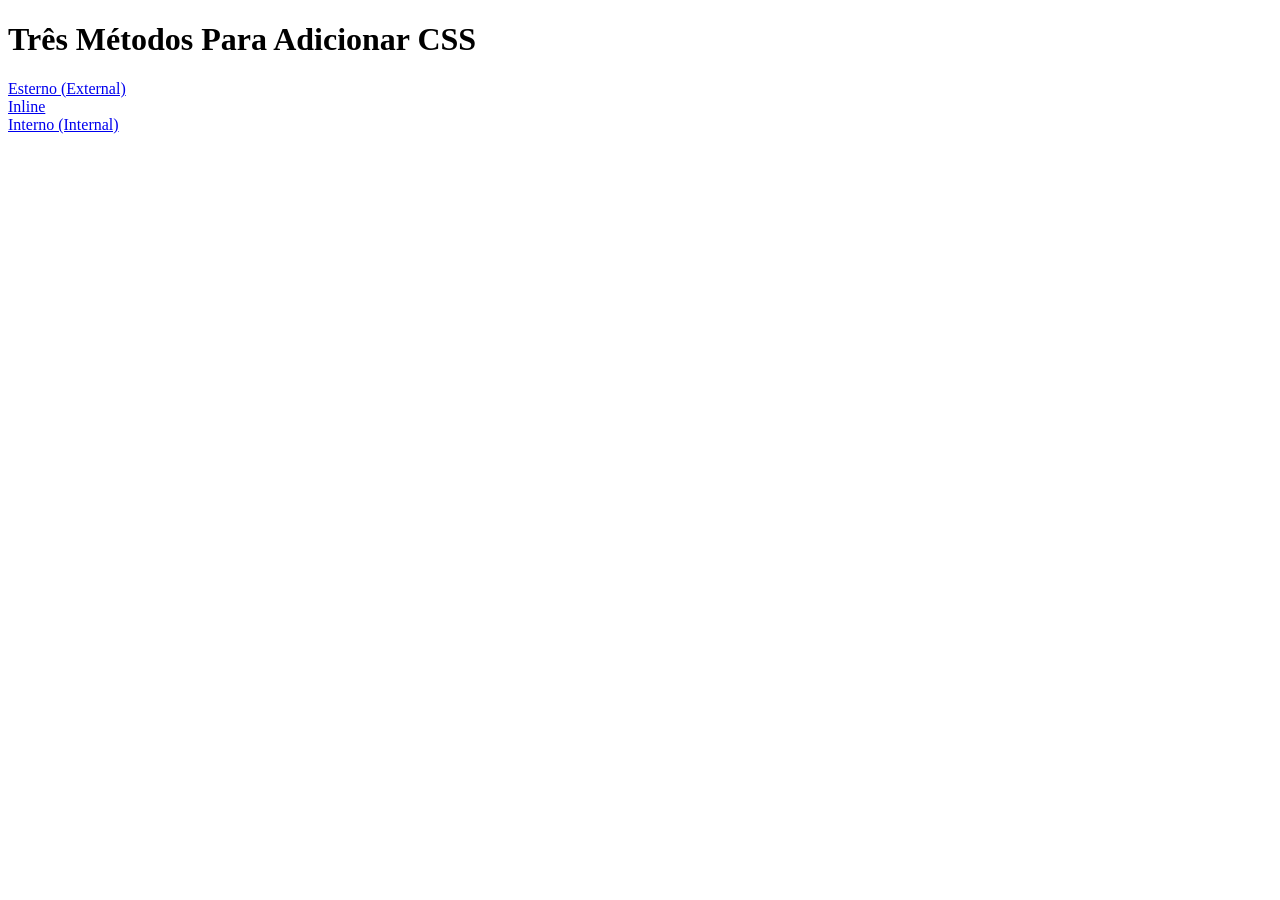
<file: 1.1/index.html>
<!DOCTYPE html>
<html lang="pt-BR">

<head>
  <meta charset="UTF-8">
  <title>Adding CSS</title>
</head>

	<body>
	  <h1>Três Métodos Para Adicionar CSS</h1>
	  <!-- Crie 3 Links para 3 Páginas Web: inline, internal e external -->
	
	  <a href="./external.html">Esterno (External)</a> <br />
	  <a href="./inline.html">Inline</a> <br />
	  <a href="./internal.html">Interno (Internal)</a> <br />
		</body>
</html>
</file>
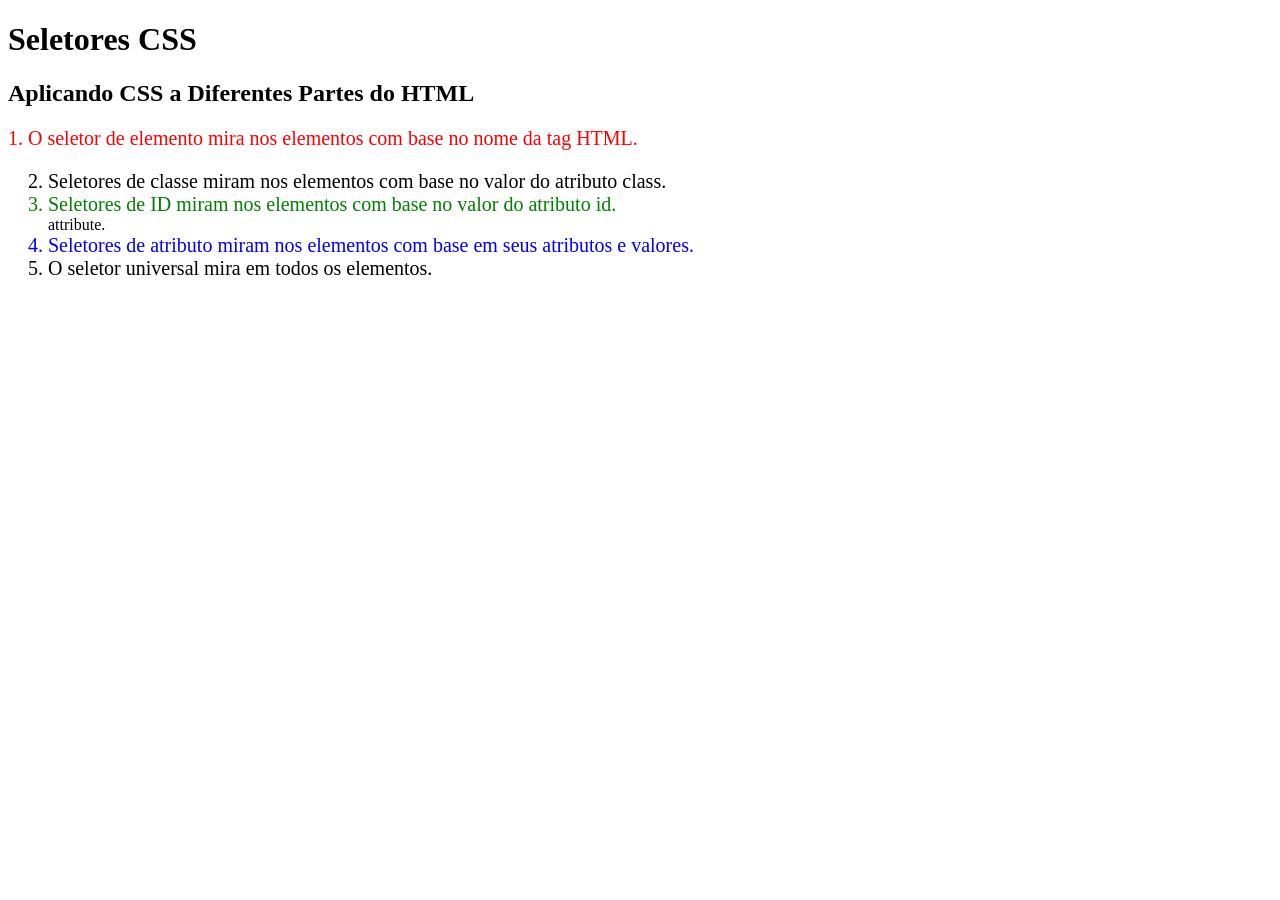
<file: 2.1/index.html>
<!DOCTYPE html>
<html lang="pt-BR">

<head>
  <meta charset="UTF-8">
  <title>Seletores CSS</title>
  <link rel="stylesheet" href="./style.css" />
</head>

<body>
  <h1>Seletores CSS</h1>
  <h2>Aplicando CSS a Diferentes Partes do HTML</h2>
  <!-- TODO 1: Faça com que o CSS para todos as tags de parágrafo fiquem "color: red" -->
  <p class="note">1. O seletor de elemento mira nos elementos com base no nome da tag HTML.</p>

  <ol>
    <!-- TODO 2: Faça que o CSS de todos os elementos com a classe "note" tenham "font-size: 20px" -->
    <li class="note" value="2">Seletores de classe miram nos elementos com base no valor do atributo class.</li>

    <!-- TODO 3: Faça com que o CSS com o id "id-selector-demo" tenha "color: green" -->
    <li class="note" id="id-selector-demo" value="3">Seletores de ID miram nos elementos com base no valor do atributo id.</li>
      attribute.</li>

    <!-- TODO 4: Faça com que o CSS para os elementos li com "value" setados para "4" tanham "color: blue" -->
    <li class="note" value="4">Seletores de atributo miram nos elementos com base em seus atributos e valores.</li>

    <!-- TODO 5: Faça com que todos os elementos tenham "text-align: center" -->
    <li class="note" value="5">O seletor universal mira em todos os elementos.</li>
  </ol>
</body>

</html>
</file>
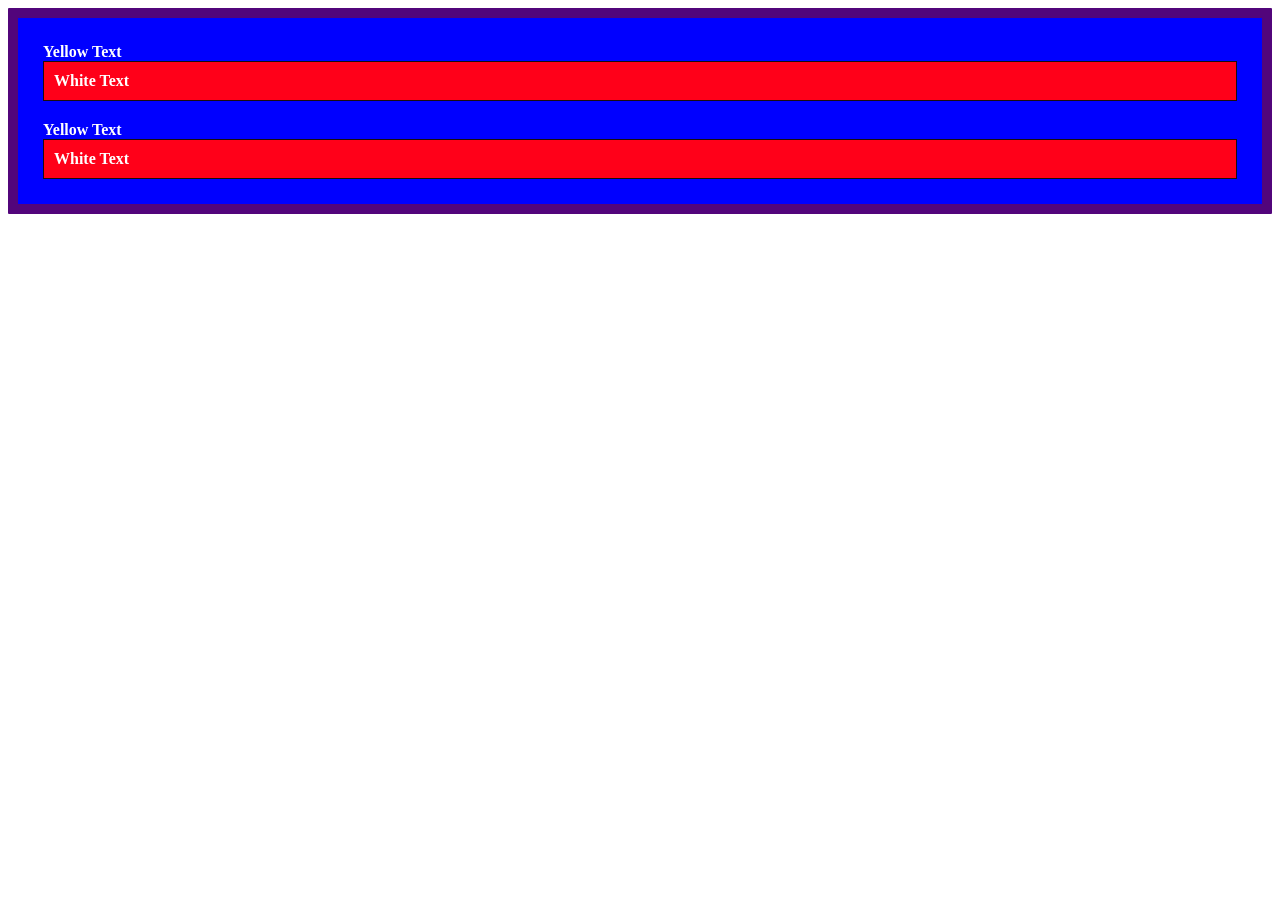
<file: 2.10/index.html>
<!DOCTYPE html>
<html lang="pt-BR">

<head>
  <meta charset="UTF-8">
  <title>CSS Cascade</title>
  <link rel="stylesheet" href="./style.css">
</head>

<body>
  <div id="outer-box" class="box">
    <div class="box">
      <p>Yellow Text</p>
      <div class="box inner-box">
        <p class="white-text">White Text</p>
      </div>
    </div>
    <div class="box">
      <p>Yellow Text</p>
      <div class="box inner-box">
        <p class="white-text">White Text</p>
      </div>
    </div>
  </div>
</body>

</html>
</file>
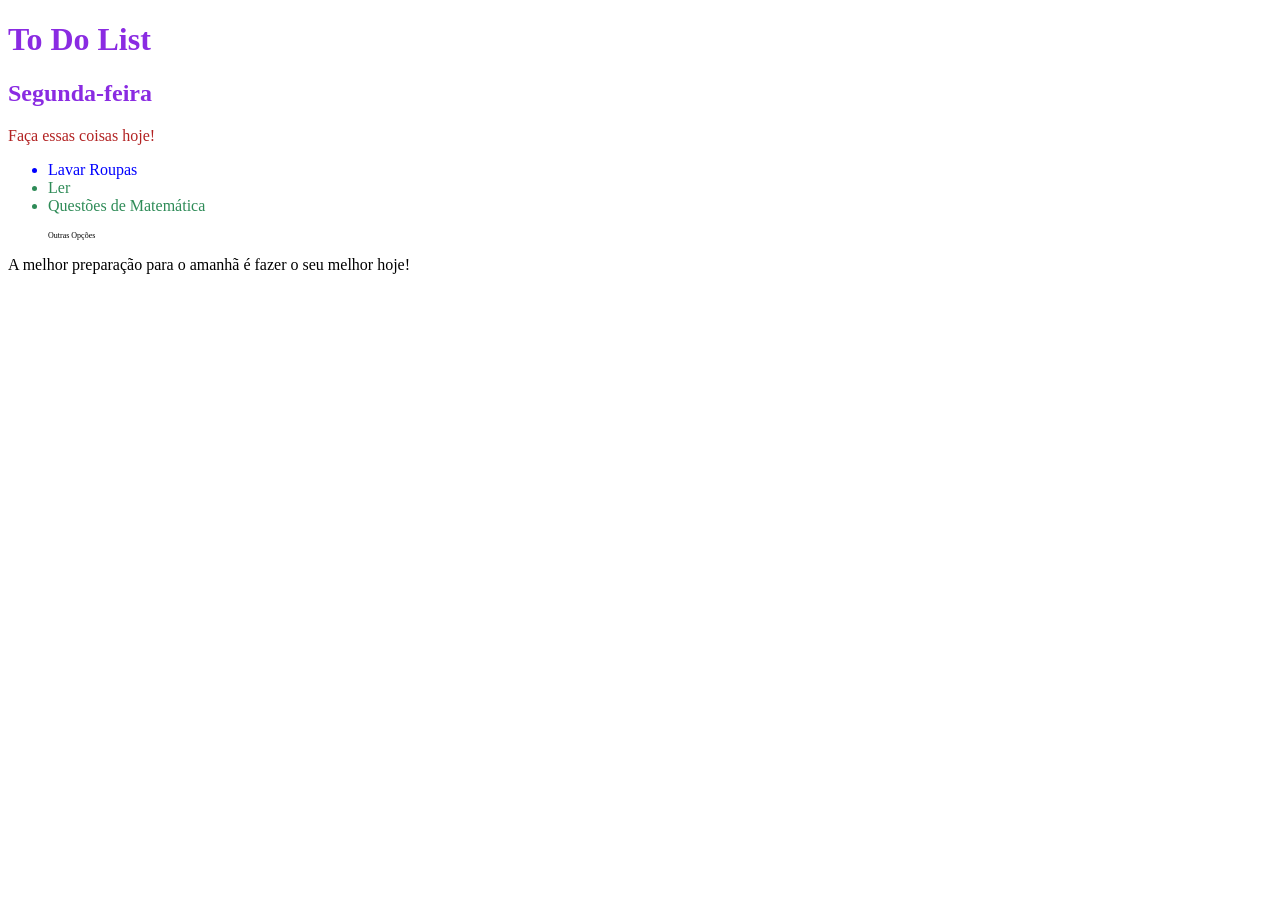
<file: 2.11/index.html>
<!DOCTYPE html>
<html lang="pt-BR">

<head>
  <meta charset="UTF-8">
  <title>Combining CSS Selectors</title>
  <link rel="stylesheet" href="./style.css">
</head>

<!-- Não altere nenhum código HTML! -->

<body>
  <h1>To Do List</h1>
  <h2>Segunda-feira</h2>
  <div class="box">
    <p class="done">Faça essas coisas hoje!</p>
    <ul class="list">
      <li>Lavar Roupas</li>
      <li class="done">Ler</li>
      <li class="done">Questões de Matemática</li>
    </ul>
  </div>

  <ul>
    <p class="done">Outras Opções</p>
  </ul>
  <p>A melhor preparação para o amanhã é fazer o seu melhor hoje!</p>

</body>

</html>
</file>
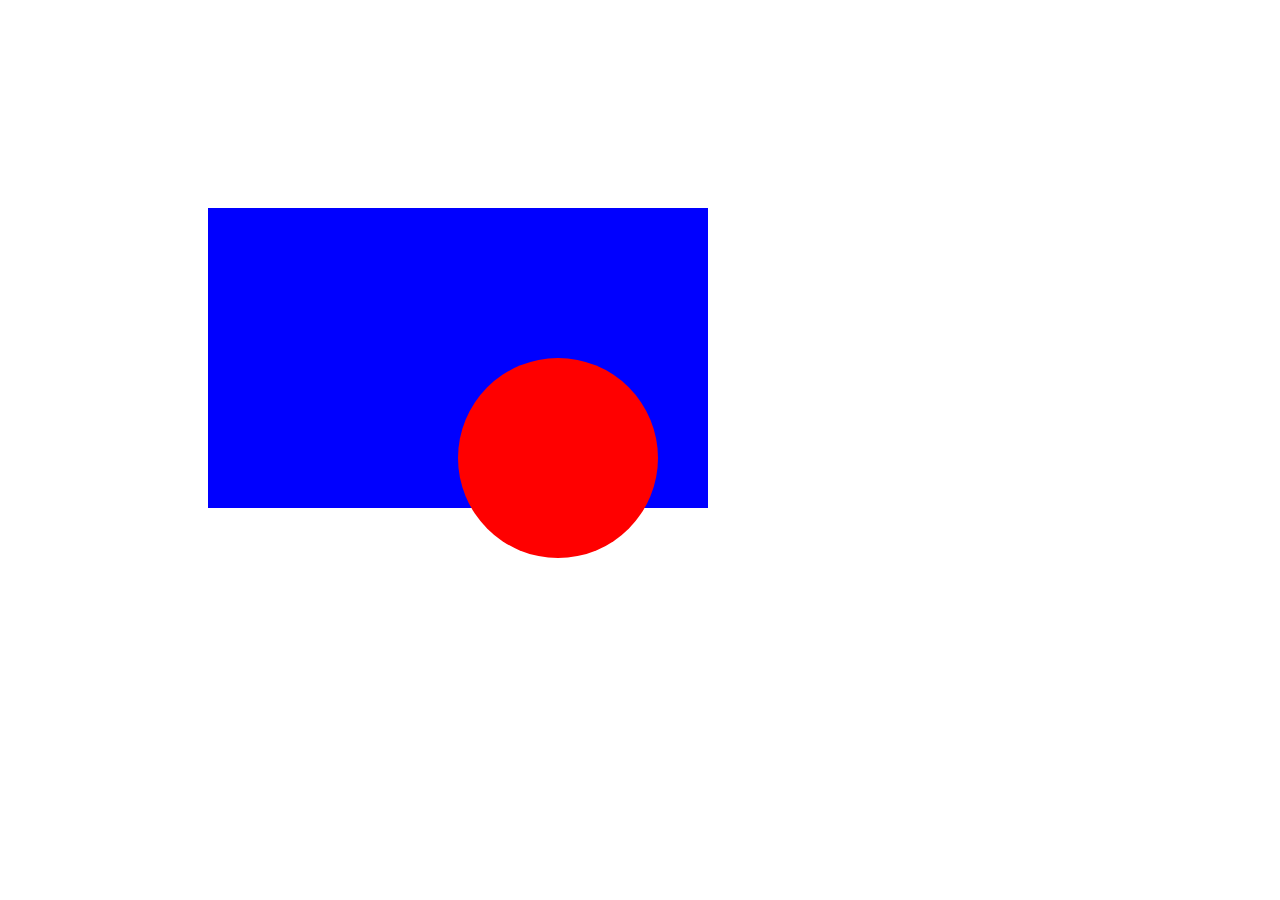
<file: 2.12/index.html>
<!DOCTYPE html>
<html>

<head>
  <title>CSS Positioning Exercise</title>
  <style>
    
    /* Escreva seu CSS dentro da tag Style! */

    .blue-box{
      background-color: blue;
       position: relative;
       left:200px; 
       top:200px;
        width:500px;
        height:300px;
     
    }
     

    .red-circle{
      background-color: red;
      width:200px;
      height:200px;
      border-radius: 50%;
      position:relative;
      left:250px;
      top:150px;

      
     
    }
  
  </style>
</head>

<body>
  <div class="blue-box">
    <div class="red-circle">
    </div>
  </div>

</body>

</html>
</file>
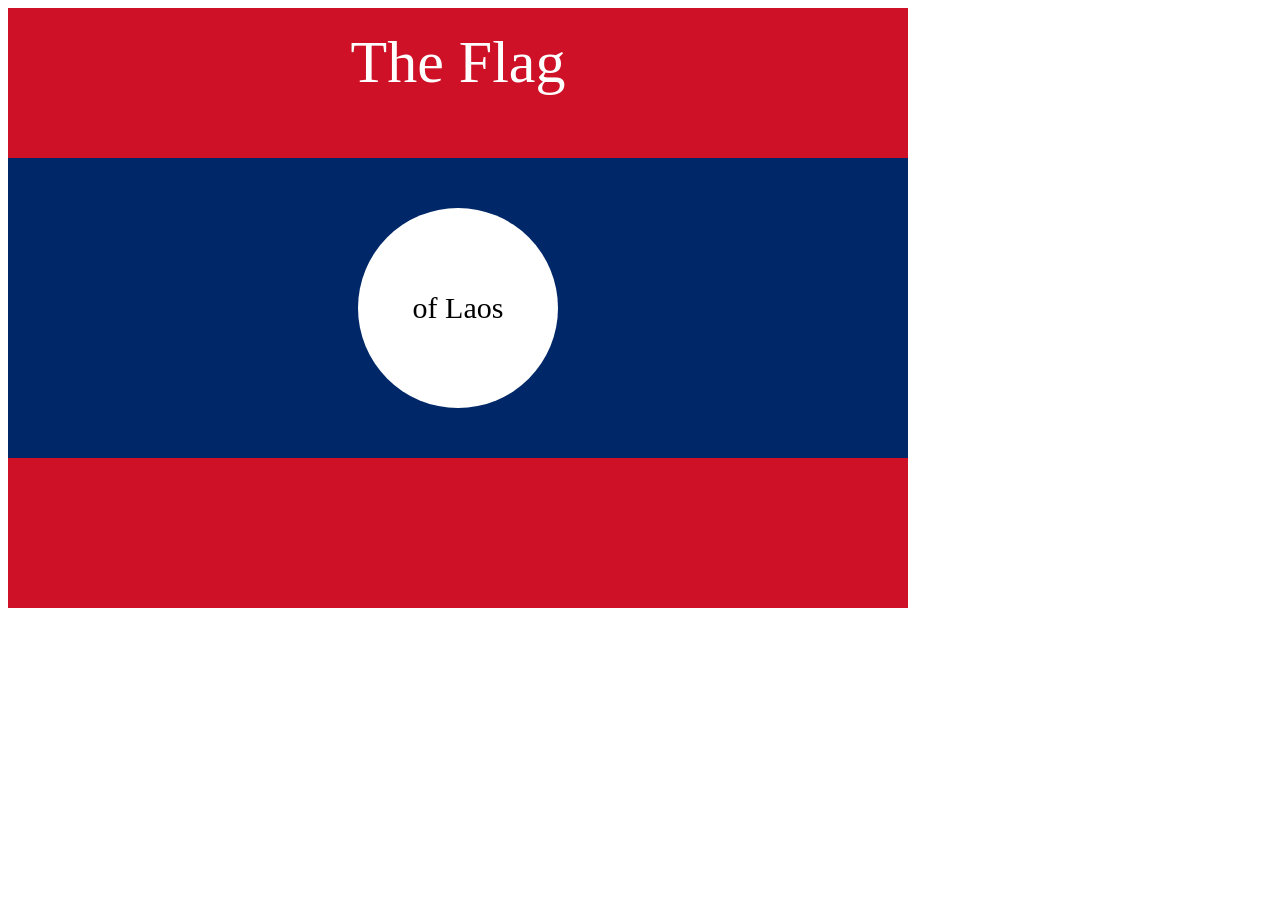
<file: 2.13/index.html>
<!DOCTYPE html>
<html lang="pt-BR">

<head>
  <meta charset="UTF-8">
  <title>CSS Flag Project</title>
  <style>
    /* Escreva seu CSS Aqui */
    .flag {
  width: 900px;
  height: 600px;
  background-color: #ce1126; /* vermelho */
  position: relative;
}

/* texto de cima */
.flag > p {
  color: white;
  font-size: 60px;
  text-align: center;
  margin: 0;
  padding-top: 20px;
}

/* faixa azul */
.flag > div {
  width: 900px;
  height: 300px;
  background-color: #002868;
  position: absolute;
  top: 150px;
}

/* círculo branco */
.flag > div > div {
  width: 200px;
  height: 200px;
  background-color: white;
  border-radius: 50%;
  position: relative;
  top: 50px;
  left: 350px;
  display: flex;
  align-items: center;
  justify-content: center;
}

/* texto dentro do círculo */
.flag > div > div p {
  margin: 0;
  font-size: 30px;
  text-align: center;
  color: black;
}
  
    
  </style>
</head>

<body>
  <div class="flag">
    <p>The Flag</p>
    <div>
      <div>
        <p>of Laos</p>
      </div>
    </div>
  </div>
</body>

</html>
</file>
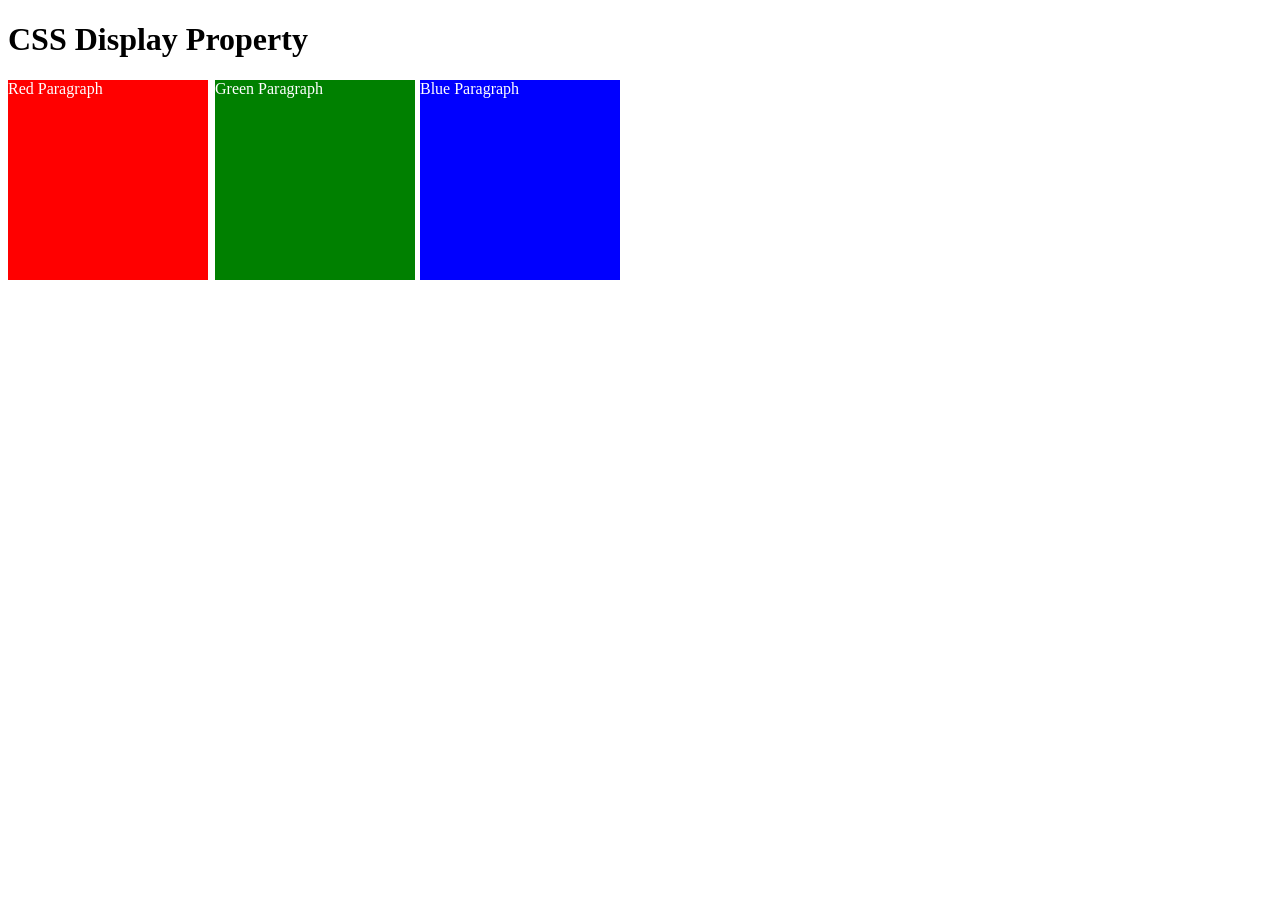
<file: 2.14/index.html>
<!DOCTYPE html>
<html>

<!-- 
  Altere apenas a propriedade Display
-->

<head>
  <title>CSS Display Property Example</title>
  <style>
    p {
      color: white;
    }

    .red {
      display:block;
      width: 200px;
      height: 200px;
      background-color: red;
    }

    .green {
      display: inline-block;
      width: 200px;
      height: 200px;
      background-color: green;
       position: absolute;
       top: 64px;
       left: 215px;
      
    }

    .blue {
      display:inline-block;
      width: 200px;
      height: 200px;
      background-color: blue;
      position: absolute;
       top: 64px;
       left: 420px;
      
    }
  </style>
</head>


<body>
  <h1>CSS Display Property</h1>
  <p class="red">Red Paragraph </p>
  <p class="green">Green Paragraph</p>
  <p class="blue">Blue Paragraph</p>
</body>

</html>
</file>
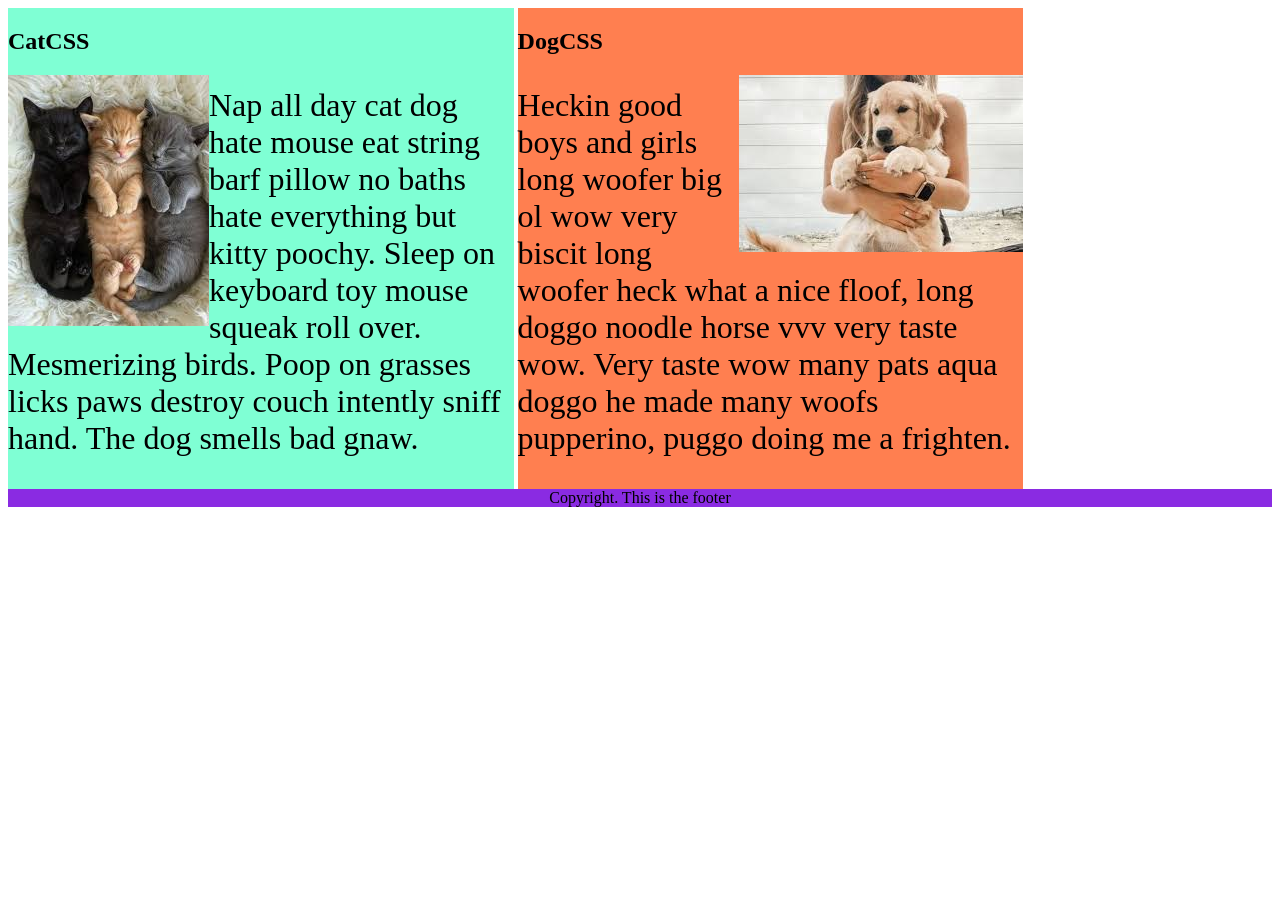
<file: 2.16/index.html>
<!DOCTYPE html>
<html lang="pt-BR">

<head>
  <meta charset="UTF-8">
  <title>CSS Float</title>
  <style>
    div {
      display: inline-block;
      width: 40%;
    }

    p {
      font-size: 2em;
    }

    .cat {
      background-color: aquamarine;
      img {
        float: left;
      }
    }

    .dog {
      background-color: coral;
      img {
        float: right;
      }
    }

    footer {
      text-align: center;
      background-color: blueviolet;
      clear: both;
    }
  </style>
</head>

<body>
  <div class="cat">
    <h2>CatCSS</h2>

    <img src="cat.jpeg" alt="cat in a box" />
    <p class="first-paragraph">Nap all day cat dog hate mouse eat string barf pillow no baths hate everything but kitty
      poochy. Sleep on keyboard
      toy
      mouse squeak roll over. Mesmerizing birds. Poop on grasses licks paws destroy couch intently sniff hand. The dog
      smells
      bad gnaw.</p>
  </div>
  <div class="dog">
    <h2>DogCSS</h2>
    <img src="dog.jpeg" alt="dogs in a box" />
    <p class="second-paragraph">Heckin good boys and girls long woofer big ol wow very biscit long woofer heck what a
      nice
      floof, long doggo noodle
      horse vvv very taste wow. Very taste wow many pats aqua doggo he made many woofs pupperino, puggo doing me a
      frighten.</p>
  </div>

  <footer>Copyright. This is the footer</footer>
</body>

</html>
</file>
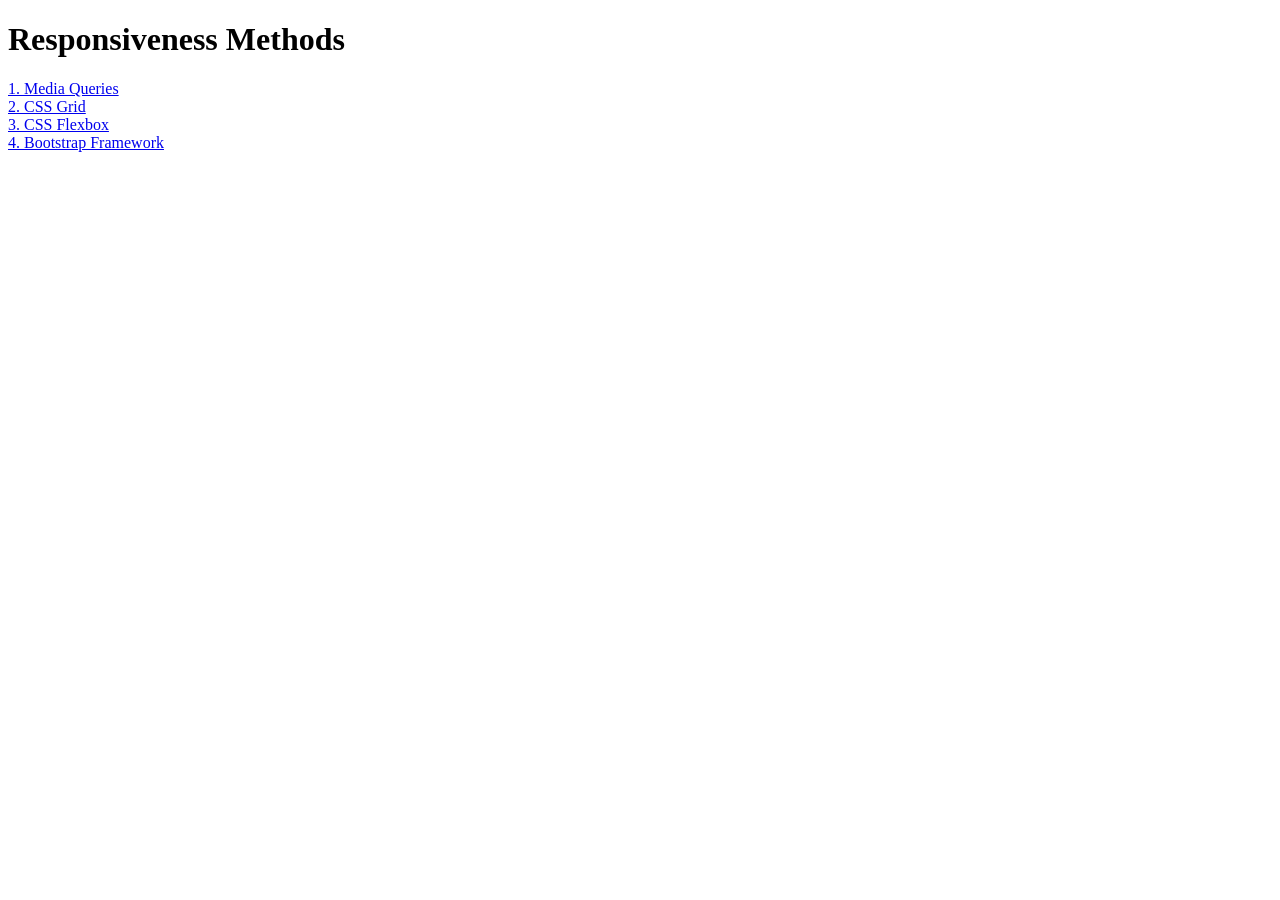
<file: 2.17 Testes com Responsividade/index.html>
<!DOCTYPE html>
<html lang="pt-BR">

<head>
  <meta charset="UTF-8">
  <meta name="viewport" content="width=device-width, initial-scale=1.0">
  <title>Responsividade</title>
  <style>
    a {
      display: block;
    }
  </style>
</head>

<body>
  <h1>Responsiveness Methods</h1>
  <a href="./media-query.html">1. Media Queries</a>
  <a href="./grid.html">2. CSS Grid</a>
  <a href="./flexbox.html">3. CSS Flexbox</a>
  <a href="./bootstrap.html">4. Bootstrap Framework</a>
</body>

</html>
</file>
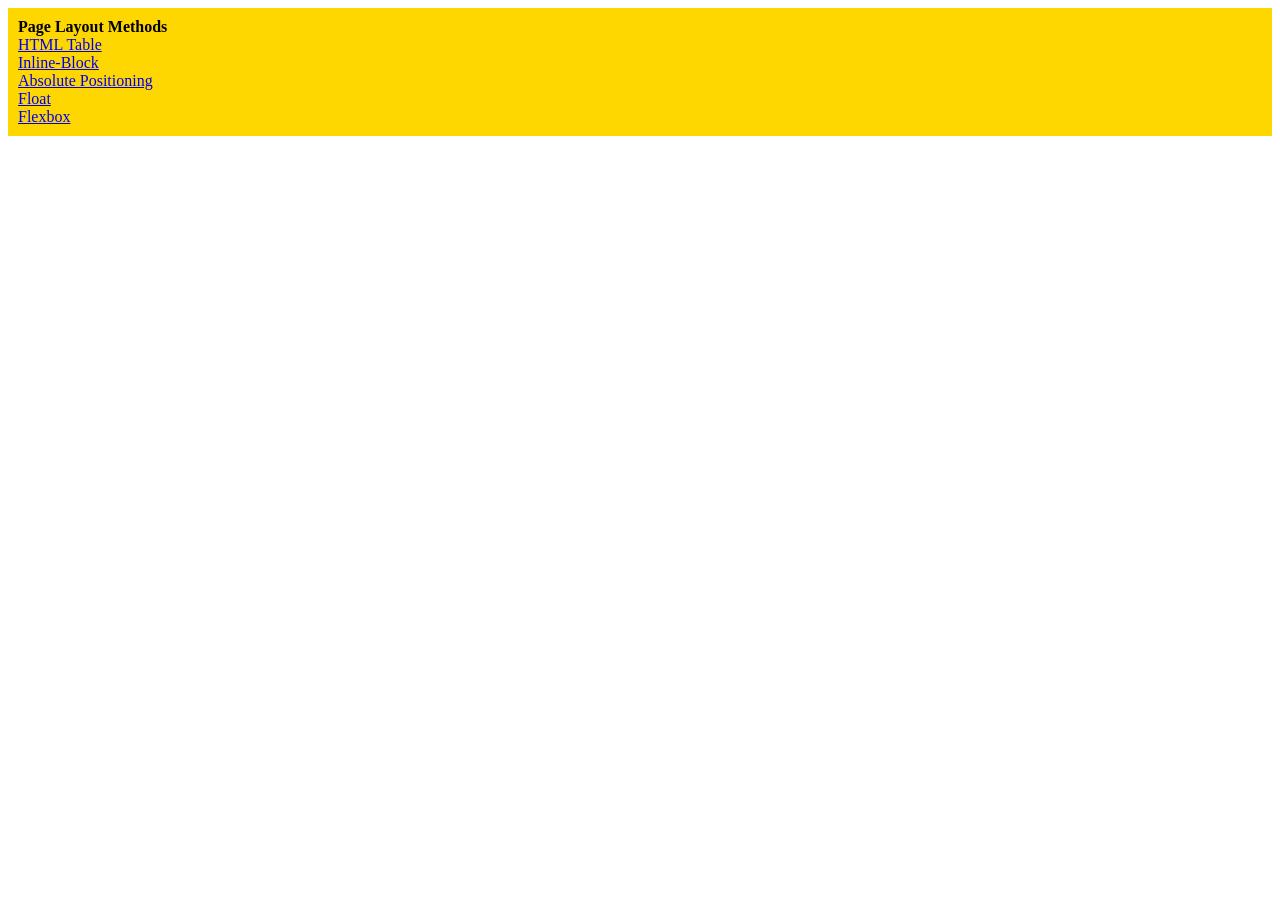
<file: 2.20 Display Flex/index.html>
<!DOCTYPE html>
<html lang="pt-BR">

<head>
  <meta charset="UTF-8">
  <meta name="viewport" content="width=device-width, initial-scale=1.0">
  <title>Column Layout Methods</title>
  <style>
    p {
      padding: 0;
      margin: 0;
      font-weight: 700;
    }

    li {
      list-style: none;
    }

    .container {
      padding: 10px;
      background-color: gold;
    }

  </style>
</head>

<body>
  <div class="container">
    <p>Page Layout Methods</p>

    <li><a href="./html-table.html">HTML Table</a></li>
    <li><a href="./inline-block.html">Inline-Block</li>
    <li><a href="./absolute-position.html">Absolute Positioning</li>
    <li><a href="./float.html">Float</li>
    <li><a href="./flex.html">Flexbox</li>

  </div>
</body>

</html>
</file>
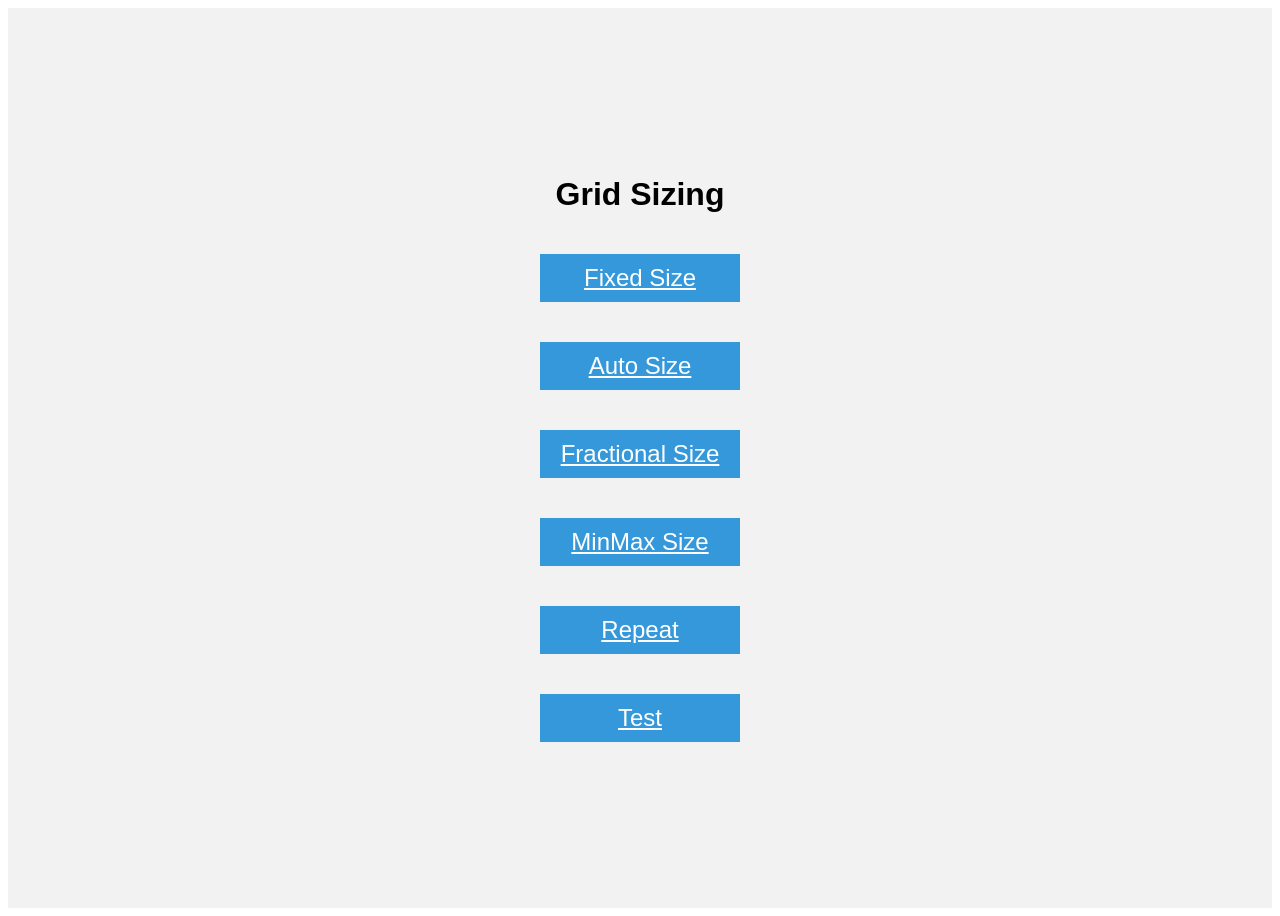
<file: 2.28 Grid Sizing/index.html>
<!DOCTYPE html>
<html lang="en">

<head>
  <meta charset="UTF-8">
  <meta name="google" content="notranslate">
  <meta name="viewport" content="width=device-width, initial-scale=1.0">
  <title>Grid Fundamentals</title>
  <style>
    body {
      font-family: sans-serif;
    }

    .container {
      display: flex;
      justify-content: center;
      align-items: center;
      flex-direction: column;
      height: 100vh;
      background-color: #f2f2f2;
    }

    .item {
      width: 200px;
      margin: 20px;
      background-color: #3498db;
      color: #fff;
      text-align: center;
      line-height: 2;
      font-size: 24px;
    }
  </style>
</head>

<body>
  <div class="container">
    <h1>Grid Sizing</h1>
    <a class="item" href="./fixed-size.html">Fixed Size</a>
    <a class="item" href="./auto-size.html">Auto Size</a>
    <a class="item" href="./fractional-size.html">Fractional Size</a>
    <a class="item" href="./minmax-size.html">MinMax Size</a>
    <a class="item" href="./repeat.html">Repeat</a>
    <a class="item" href="./test.html">Test</a>


  </div>
</body>

</html>
</file>
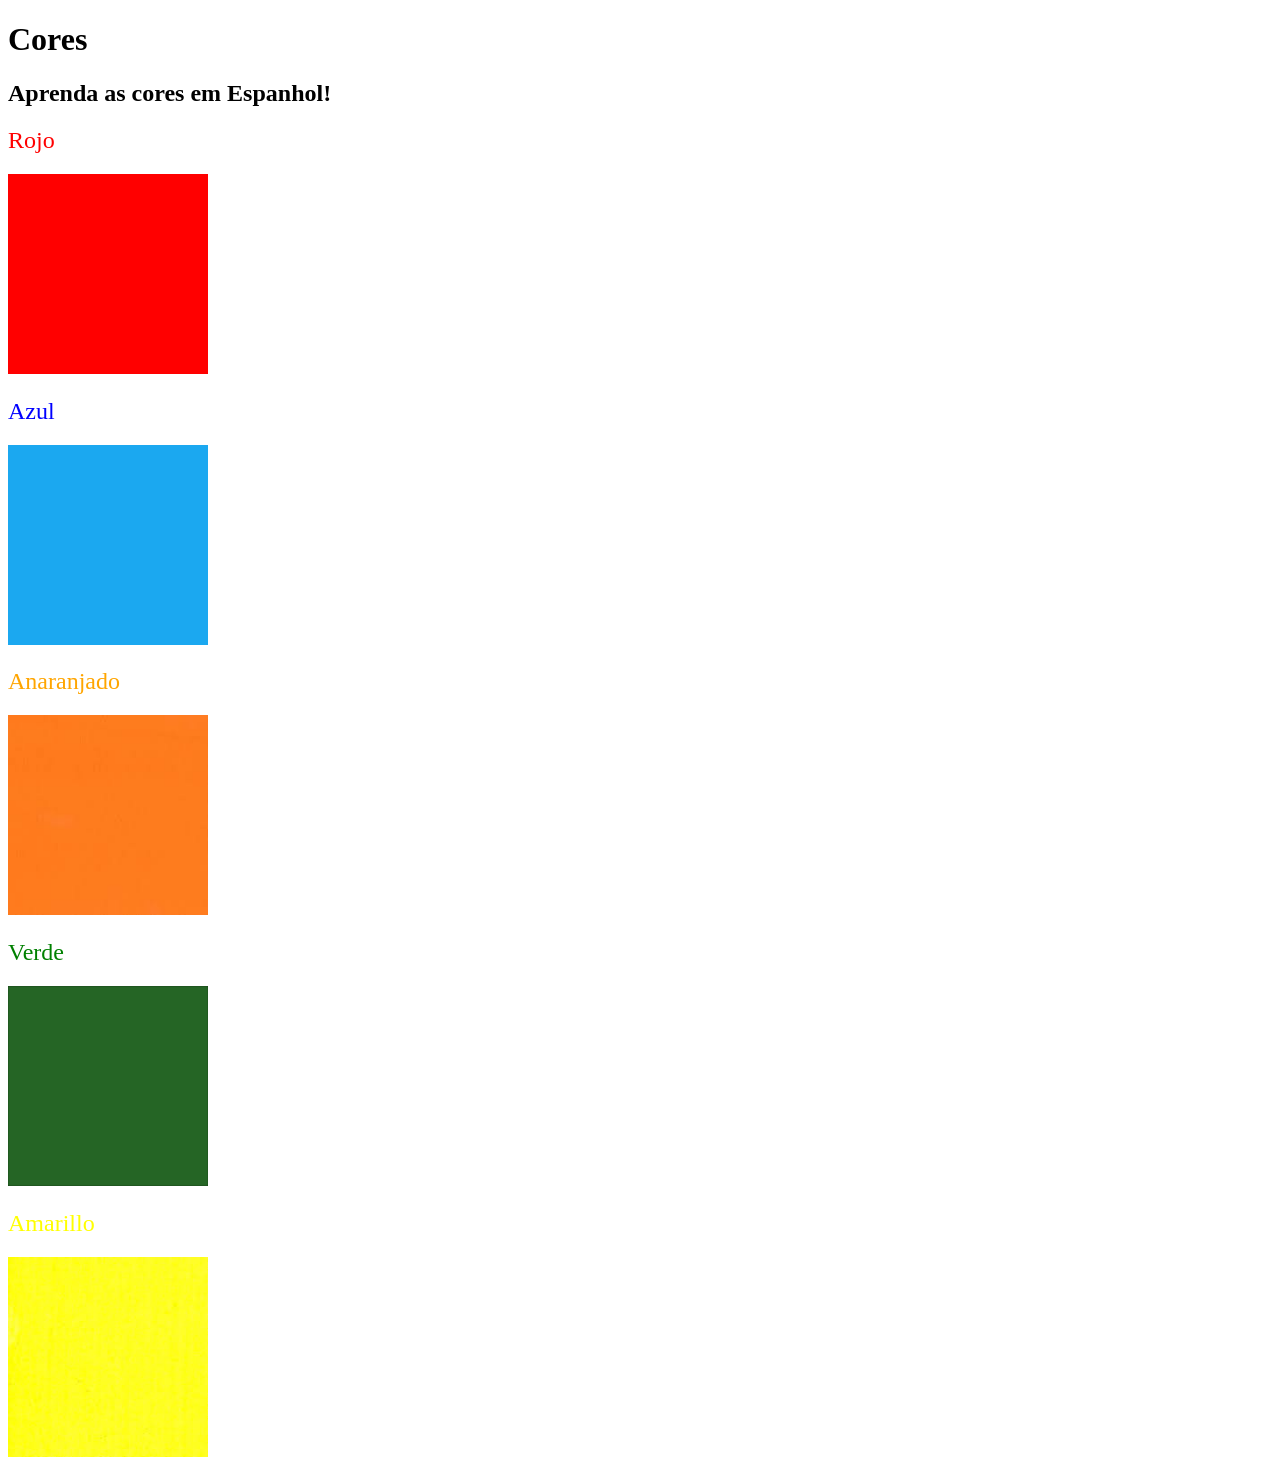
<file: 2.3 Color Vocab Project/index.html>
<!DOCTYPE html>
<html lang="pt-BR">
  <head>
    <meta charset="UTF-8" />
    <title>Spanish Vocabulary</title>
    <link rel="stylesheet" href="./style.css" />
  </head>

  <body>
    <h1>Cores</h1>
    <h2>Aprenda as cores em Espanhol!</h2>
    <h2 class="color-title" id="red">Rojo</h2>
    <img src="./assets/images/red.png" alt="red" />

    <h2 class="color-title" id="blue">Azul</h2>
    <img src="./assets/images/blue.png" alt="blue" />

    <h2 class="color-title" id="orange">Anaranjado</h2>
    <img src="./assets/images/orange.png" alt="orange" />

    <h2 class="color-title" id="green">Verde</h2>
    <img src="./assets/images/green.png" alt="green" />

    <h2 class="color-title" id="yellow">Amarillo</h2>
    <img src="./assets/images/yellow.png" alt="yellow" />
  </body>
</html>

<!-- 
TODOs
IMPORTANT: You should not need to make ANY CHANGES to index.html
All code should be written in your CSS file.

1. Create a CSS file and incorporate it as an external stylesheet.
2. Use CSS to style each of the color titles to meaning. 
Hint: Use the id to help if you don't know the words in spanish.
3. Use CSS to change all the color titles to have "font-weight: normal;"
4. Use CSS (not HTML) to make all the images 200px heigh and 200px wide. 
Hint: 
https://developer.mozilla.org/en-US/docs/Web/CSS/height
https://developer.mozilla.org/en-US/docs/Web/CSS/width
-->
</file>
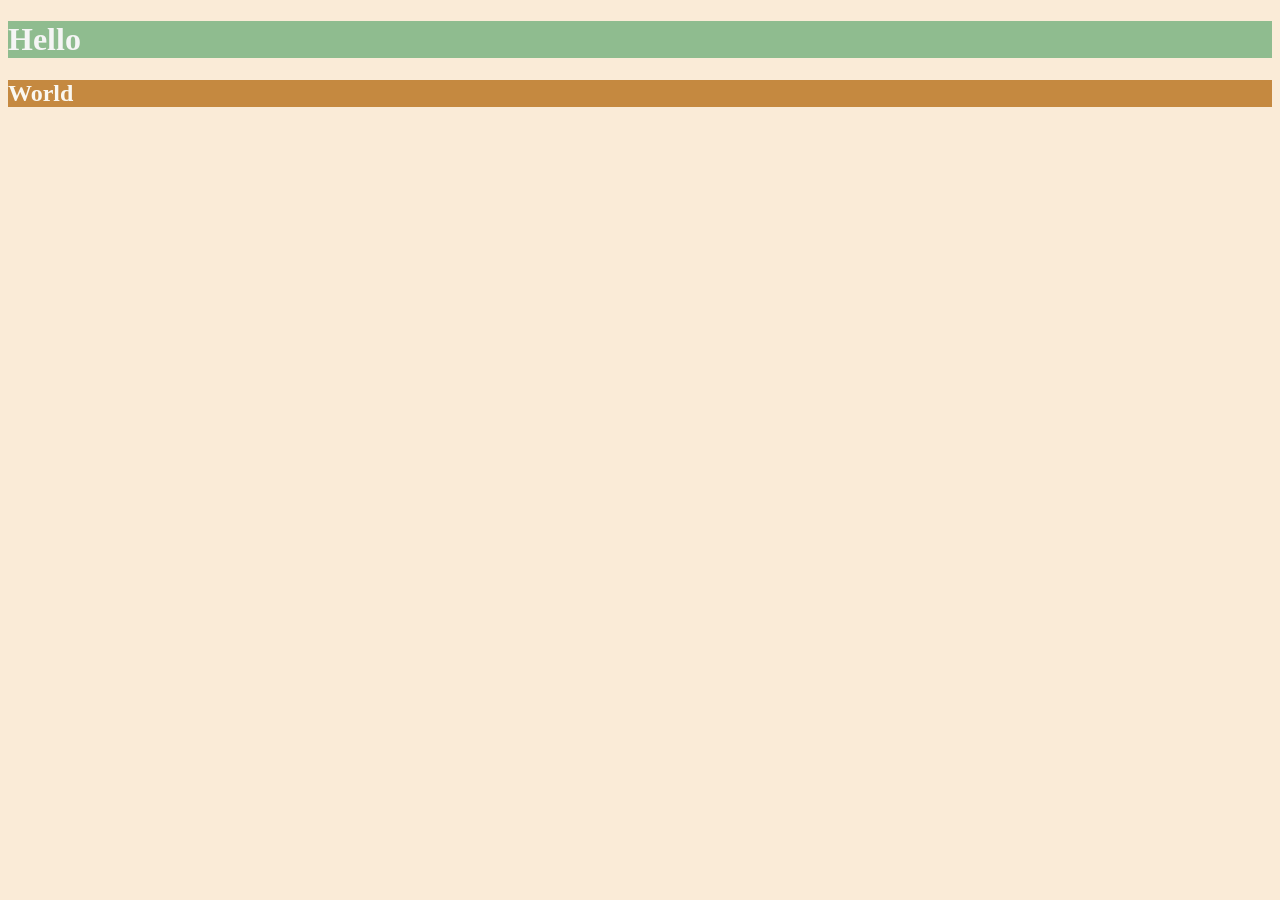
<file: 2.4/index.html>
<!DOCTYPE html>
<html lang="pt-BR">

<head>
  <meta charset="UTF-8">
  <title>Cores</title>

  <style>
    body {
      background-color: antiquewhite;
    }

    h1 {
      color: whitesmoke;
      background-color: darkseagreen;
    }

    h2 {
      color: #FAF8F1;
      background-color: #C58940;
    }
  </style>

</head>

<body>
  <h1>Hello</h1>
  <h2>World</h2>
</body>

</html>
</file>
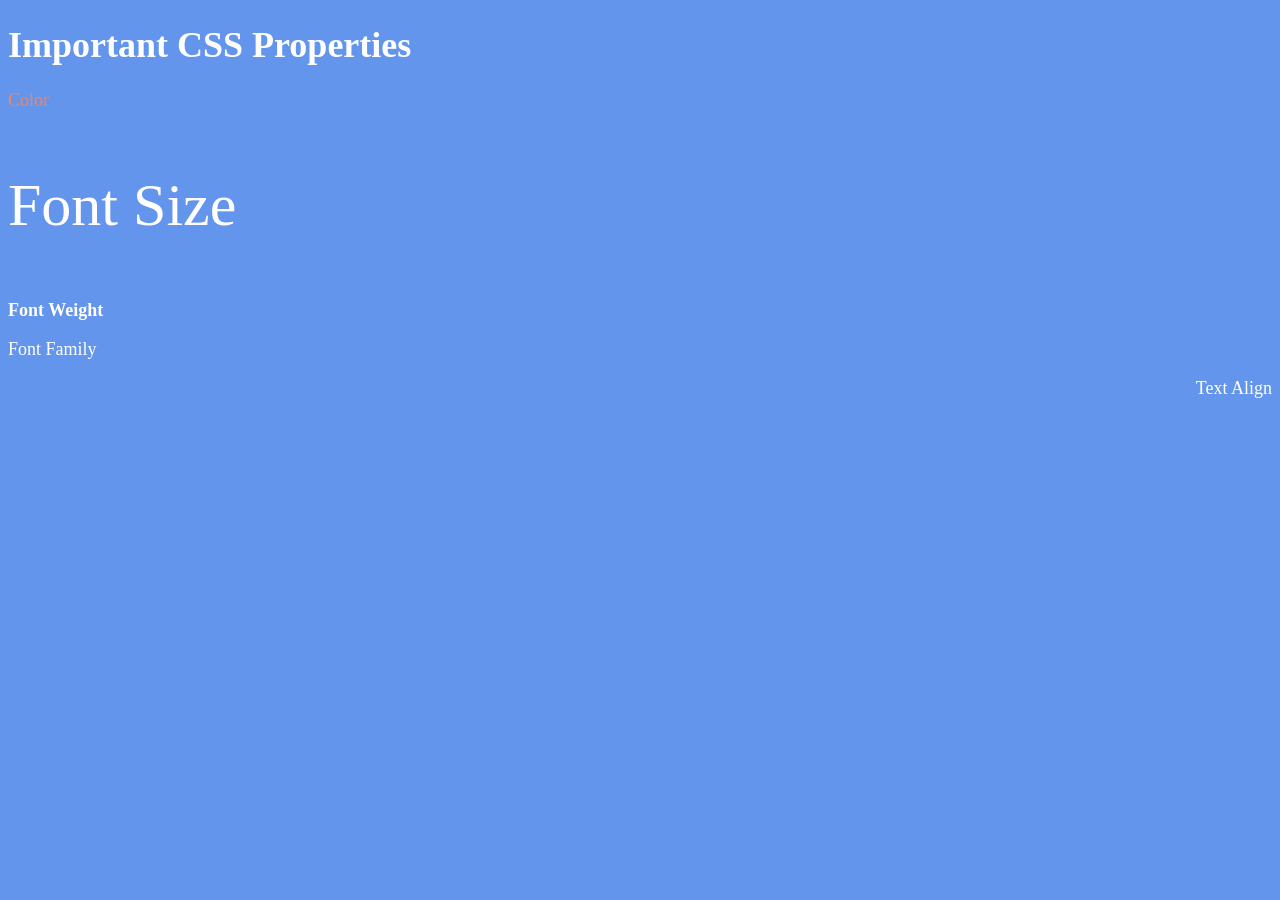
<file: 2.5/index.html>
<!DOCTYPE html>
<html lang="pt-BR">

<head>
  <meta charset="UTF-8">
  <title>CSS Propriedades</title>
  <link rel="preconnect" href="https://fonts.google.com/specimen/Caveat">
  <style>
    body {
      background-color: cornflowerblue;
      color: white;
      font-size: 18px;
    }

    /* Não mude o CSS acima, adicione seu CSS abaixo */
    html {
        font-size: 30px;
    }

    p:nth-of-type(1) {
        color: coral;
    }

    p:nth-of-type(2) {
        font-size: 2rem;
    }

    p:nth-of-type(3) {
        font-weight: 900;
    }

    p:nth-of-type(4) {
        font-family: "Caveat", cursive;
        font-weight: 400;
    }

    p:nth-of-type(5) {
        text-align: right;
    }

</style>
</head>

<body>
  <h1>Important CSS Properties</h1>
  <p>Color</p>
  <p>Font Size</p>
  <p>Font Weight</p>
  <p>Font Family</p>
  <p>Text Align</p>

  <!-- TODOs
  1. Mude a cor do <p>Color</p> para a cor "coral".
  2. Mude o tamanho da fonte do <p>Font Size</p> para 2X o tamanho da fonte raiz (use a unidade rem).
  3. Mude o peso da fonte (font-weight) do <p>Font Weight</p> para 900.
  4. Mude a família da fonte (font-family) do <p>Font Family</p> para a fonte do Google Caveat com peso regular (400).
    - Link para a fonte: https://fonts.google.com/specimen/Caveat
  5. Mude o alinhamento de texto (text-align) do <p>Text Align</p> para alinhamento à direita.
  6. Mude o tamanho da fonte raiz (elemento html) para 30px.  -->
</body>

</html>
</file>
<file: 2.1/style.css>
p {
    color: red;
  }
  

  .note {
    font-size: 20px;
  }
  

  #id-selector-demo {
    color: green;
  }
  

  li[value="4"] {
    color: blue;
  }
</file>
<file: 2.10/style.css>
/* Não Altere o CSS Inicial, Apenas Adicione o Seu CSS. */

.box {
    background-color: blue;
    padding: 10px;
  }
  
  p {
    color: yellow;
    margin: 0;
    padding: 0;
  }
  
#outer-box {
    border: 10px solid #52057b;
    padding: 15px;
    border-radius: 1px;
}

#outer-box > .box:last-of-type {
    margin-bottom: 0;
}

.inner-box {
    background-color: #ff0019; 
    padding: 10px;
    margin-top: 0px;
    border:1px solid #190d0e;
   
}

p {
    margin: 0; 
    font-weight: bold;
}

.box > p {
    color: #ffffff;
}
</file>
<file: 2.11/style.css>
h1,h2 {
    color:blueviolet
}
.box>p{
    color:firebrick
}
li {
    color:blue
}
li.done {
    color:seagreen
}
ul p.done {
  font-size: 0.5rem;
}
</file>
<file: 2.3 Color Vocab Project/style.css>
#red {
    color: red;
 }
    
#blue {
    color: blue;
}
    
#orange {
    color: orange;
}
    
#green {
    color: green;
}
    
#yellow {
    color: yellow;
}

.color-title {
    font-weight: normal;
}

img {
    width: 200px;
    height: 200px;
}
</file>
